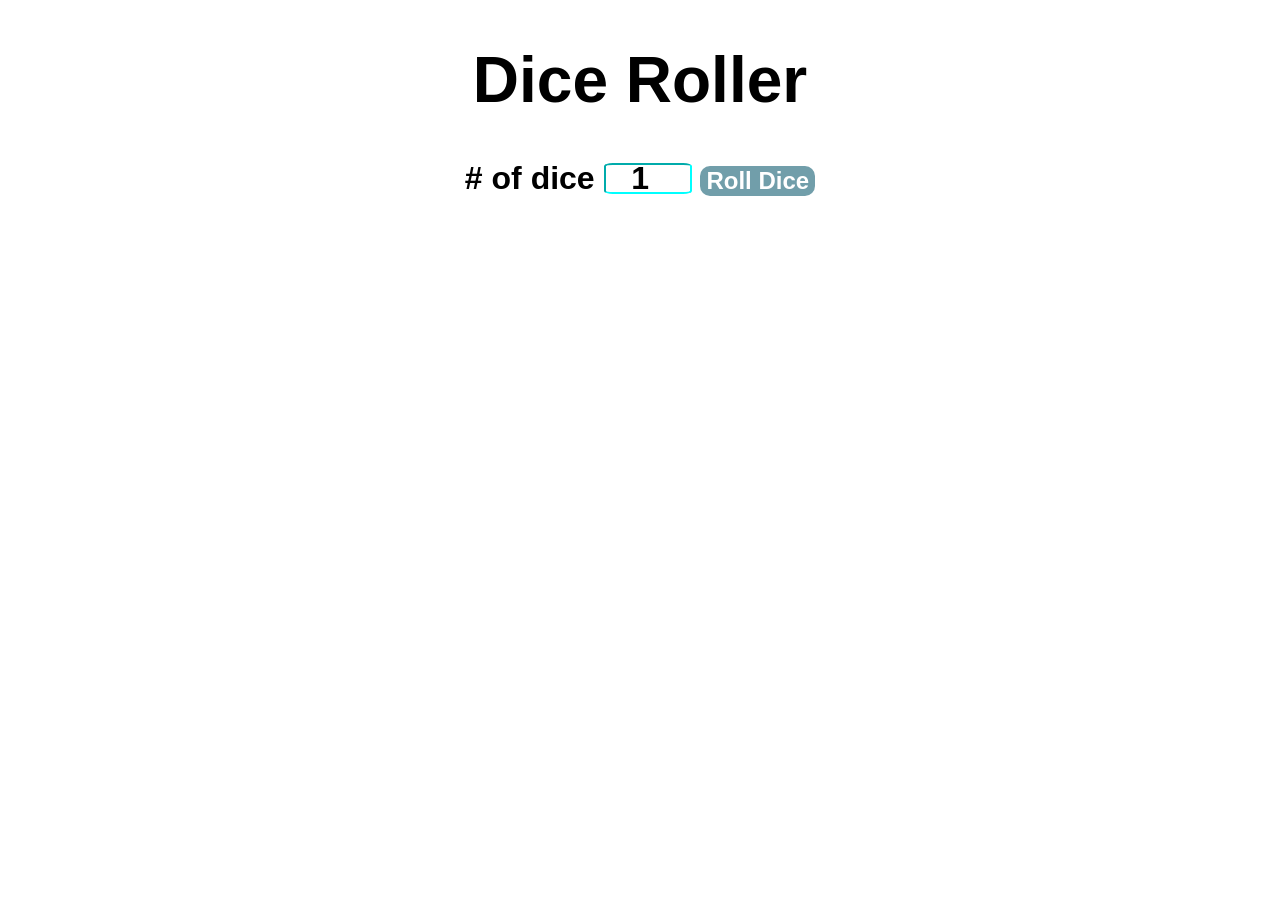
<file: index.html>
<!DOCTYPE html>
<html lang="en">

<head>
    <meta charset="UTF-8">
    <meta name="viewport" content="width=device-width, initial-scale=1.0">
    <title>Document</title>
    <link rel="stylesheet" href="dicegame.css">
</head>
<div id="container">
    <h1>Dice Roller</h1>
    <label for=""># of dice</label>
    <input type="number" value="1" min="1" id="numOfDice">
    <button onclick="rollDice()">Roll Dice</button>
    <div id="diceResult"></div>
    <div id="diceImages"></div>
</div>


<body>
    <script src="dicegame.js"></script>
</body>

</html>
</file>
<file: dicegame.css>
#container {
    font-family: Arial, Helvetica, sans-serif;
    text-align: center;
    font-size: 2rem;
    font-weight: bold;
}

button {
    font-size: 1.5rem;
    border-radius: 10px;
    border: none;
    background-color: rgb(113, 158, 170);
    color: white;
    font-weight: bold;
}

button:hover {
    background-color: rgb(79, 79, 181);
    color: rgb(188, 206, 153);
}

input {
    font-size: 2rem;
    max-width: 80px;
    height: 25px;
    border-color: aqua;
    border-radius: 10%;
    text-align: center;
    font-weight: bold;
}
</file>
